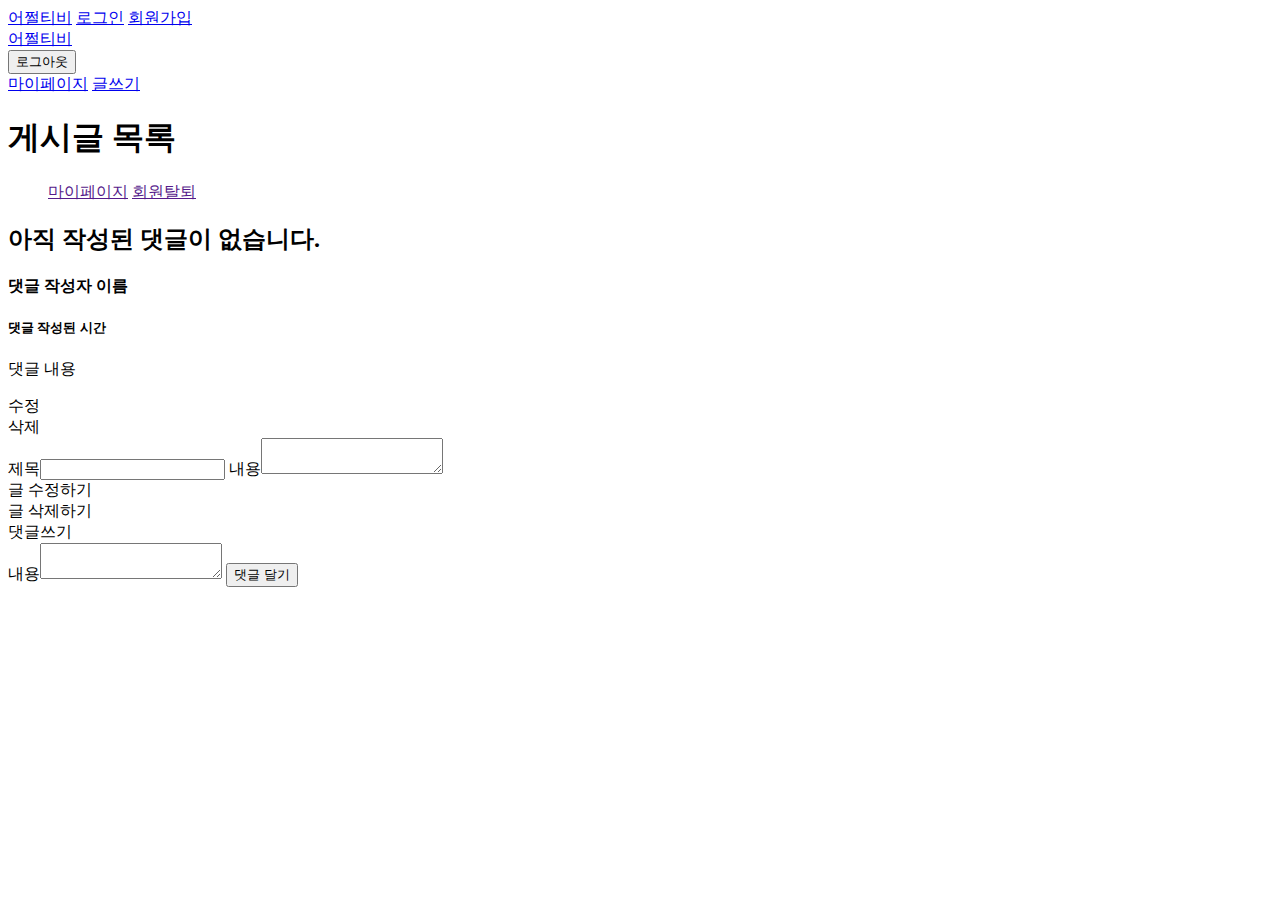
<file: index.html>
<!DOCTYPE html>
<html lang="kr">
  <head>
    <meta charset="UTF-8" />
    <meta name="viewport" content="width=device-width, initial-scale=1.0" />
    <title>제목</title>
  </head>
  <body>
    <header id="isNotLogged">
      <a href="/week7/index.jsp">어쩔티비</a>
      <a href="./Page/login.html" id="loginBtn">로그인</a>
      <a href="./Page/signup.html" id="signupBtn">회원가입</a>
    </header>
  
    <header id="isLogged">
      <a href="/week7/index.jsp">어쩔티비</a>
        <form action="./Action/logoutAction.jsp" id="logoutForm">
          <input type="submit" value="로그아웃" />
        </form>
      <a href="./Action/mypageAction.jsp" id="mypageBtn">마이페이지</a>
      <a href="./Page/writePost.html" id="writePostBtn">글쓰기</a>
    </header>
  
      <h1>게시글 목록</h1>
      <h3 id="userId"></h3>
      <section id="postList"></section>


    <aside>
      <ul>
        <a href>마이페이지</a>
        <a href>회원탈퇴</a>
      </ul>
    </aside>
    <section id="commentSection">
      <h2 id="notExistComment">아직 작성된 댓글이 없습니다.</h2>
      <div>
        <h4 class="commentNickname">댓글 작성자 이름</h3>
        <h5 class="commentTime">댓글 작성된 시간</h5>
        <p class="commentContent">댓글 내용</p>
        <div onclick="updateComment()" class="btn">수정</div>
        <div onclick="deleteComment()" class="btn">삭제</div>
      </div>
    </section>
    <form>
        <label name="title">제목</label><input type="text" name="title">
        <label name="content">내용</label><textarea name="content"></textarea>
    </form>
    <form id="postUpdateAndDelete">
      <div class="btn" onclick="updatePost()">글 수정하기</div>
      <div class="btn" onclick="deletePost()">글 삭제하기</div>
    </form>
    <form method="post" action="">
      댓글쓰기
      <br/>
      <label name="commentContent">내용</label><textarea name="commentContent"></textarea>
      <input type="submit" value="댓글 달기">
    </form>
  </body>
</html>
</file>
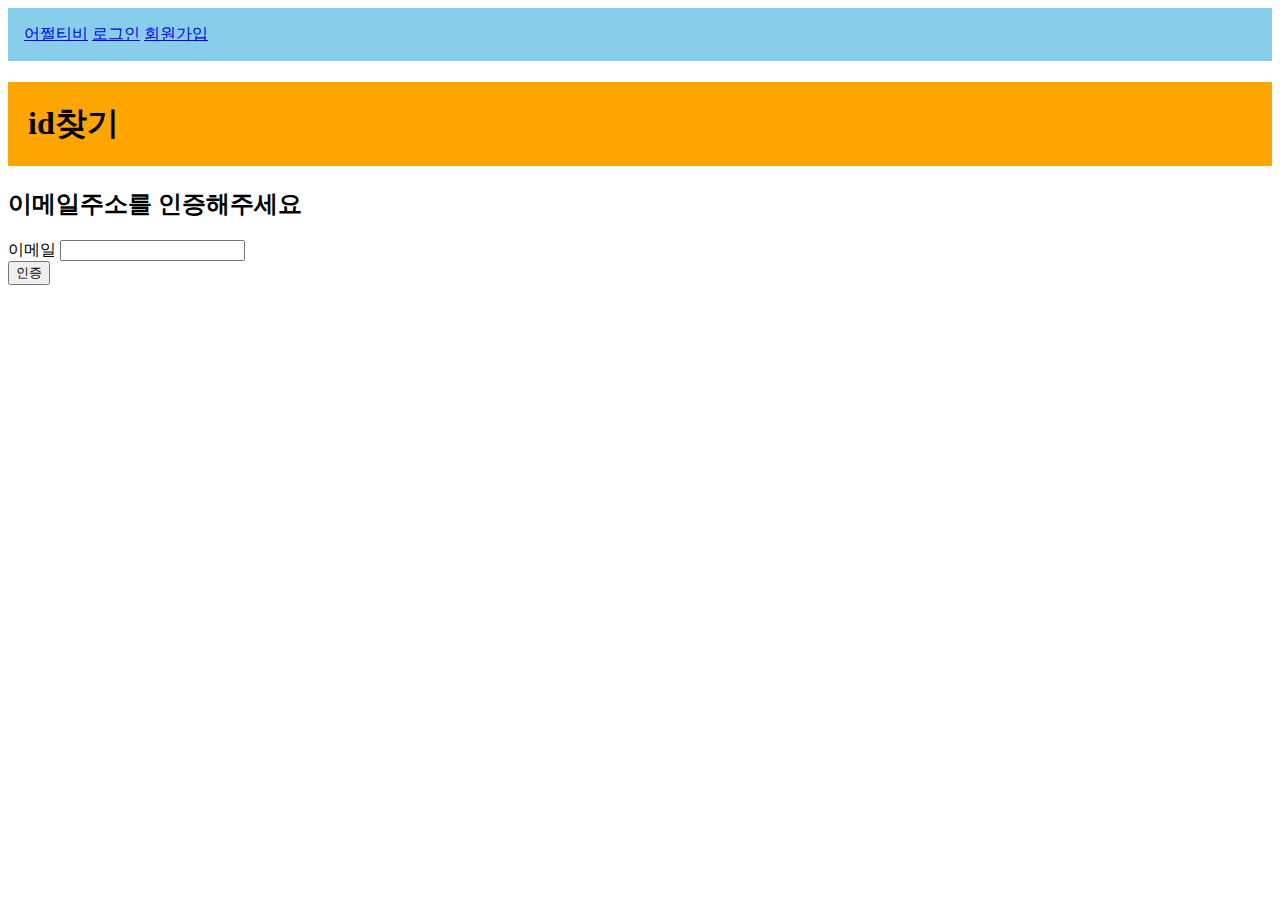
<file: Page/findId.html>
<!DOCTYPE html>
<html lang="kr">
  <head>
    <meta charset="UTF-8" />
    <meta name="viewport" content="width=device-width, initial-scale=1.0" />
    <link rel="stylesheet" href="../global.css" />
    <title>id 찾기</title>
  </head>
  <body>
    <header id="isNotLogged">
      <a href="/week7/index.jsp">어쩔티비</a>
      <a href="login.html" id="loginBtn">로그인</a>
      <a href="signup.html" id="signupBtn">회원가입</a>
    </header>

    <h1>id찾기</h1>
    <h2>이메일주소를 인증해주세요</h2>
    <form method="post" id="findIdForm" action="../Action/findIdAction.jsp">
      <label name="userEmailValue">이메일</label>
      <input type="email" id="userEmailInput" name="userEmailValue" required />
      <br />
      <input type="submit" value="인증" />
    </form>
  </body>
</html>
</file>
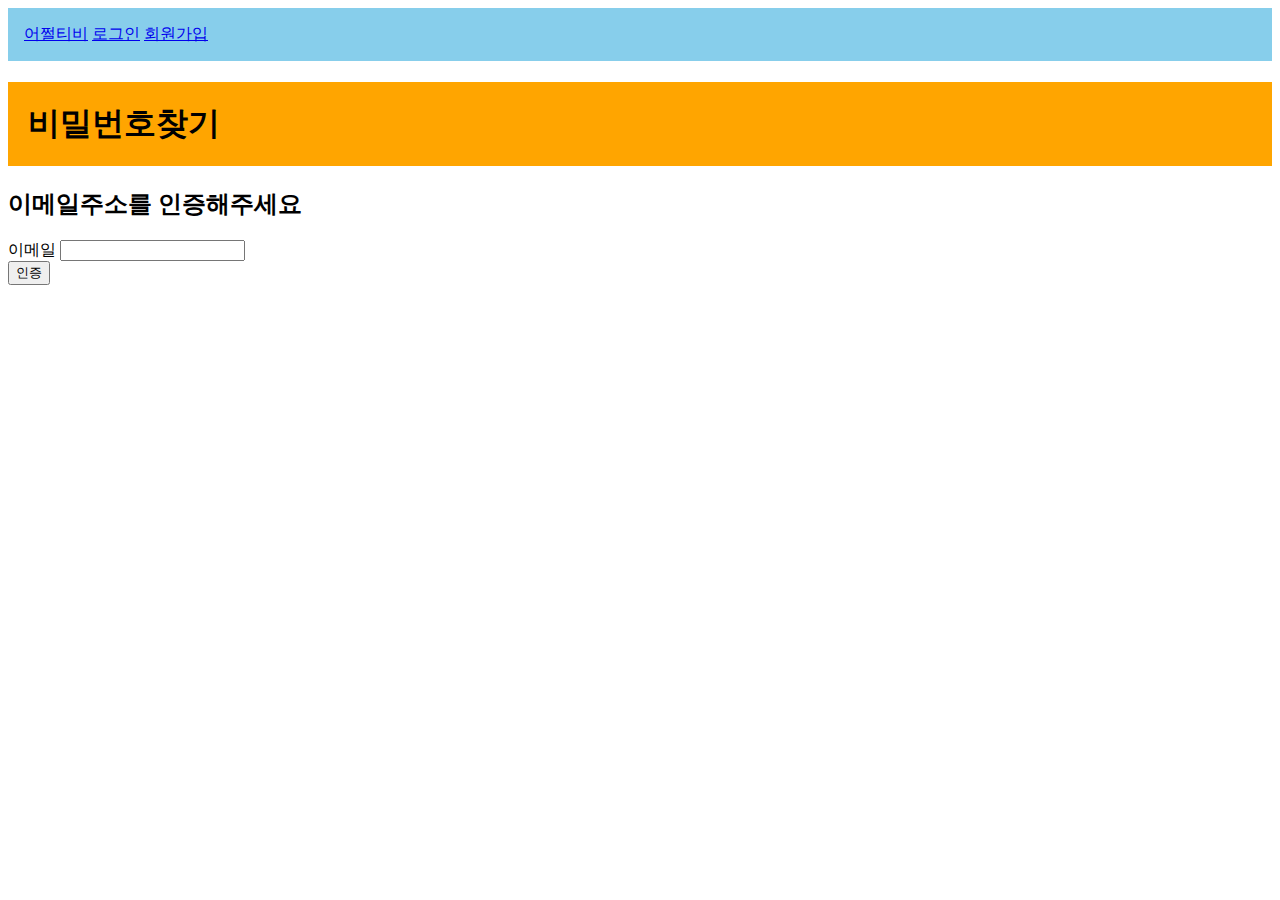
<file: Page/findPassword.html>
<!DOCTYPE html>
<html lang="kr">
  <head>
    <meta charset="UTF-8" />
    <meta name="viewport" content="width=device-width, initial-scale=1.0" />
    <link rel="stylesheet" href="../global.css" />
    <title>비밀번호 찾기</title>
  </head>
  <body>
    <header id="isNotLogged">
      <a href="/week7/index.jsp">어쩔티비</a>
      <a href="login.html" id="loginBtn">로그인</a>
      <a href="signup.html" id="signupBtn">회원가입</a>
    </header>
    <h1>비밀번호찾기</h1>
    <h2>이메일주소를 인증해주세요</h2>
    <form
      method="post"
      id="findPasswordForm"
      action="../Action/findPasswordAction.jsp"
    >
      <label name="userEmailValue">이메일</label>
      <input type="email" id="userEmailInput" name="userEmailValue" required />
      <br />
      <input type="submit" value="인증" />
    </form>
  </body>
</html>
</file>
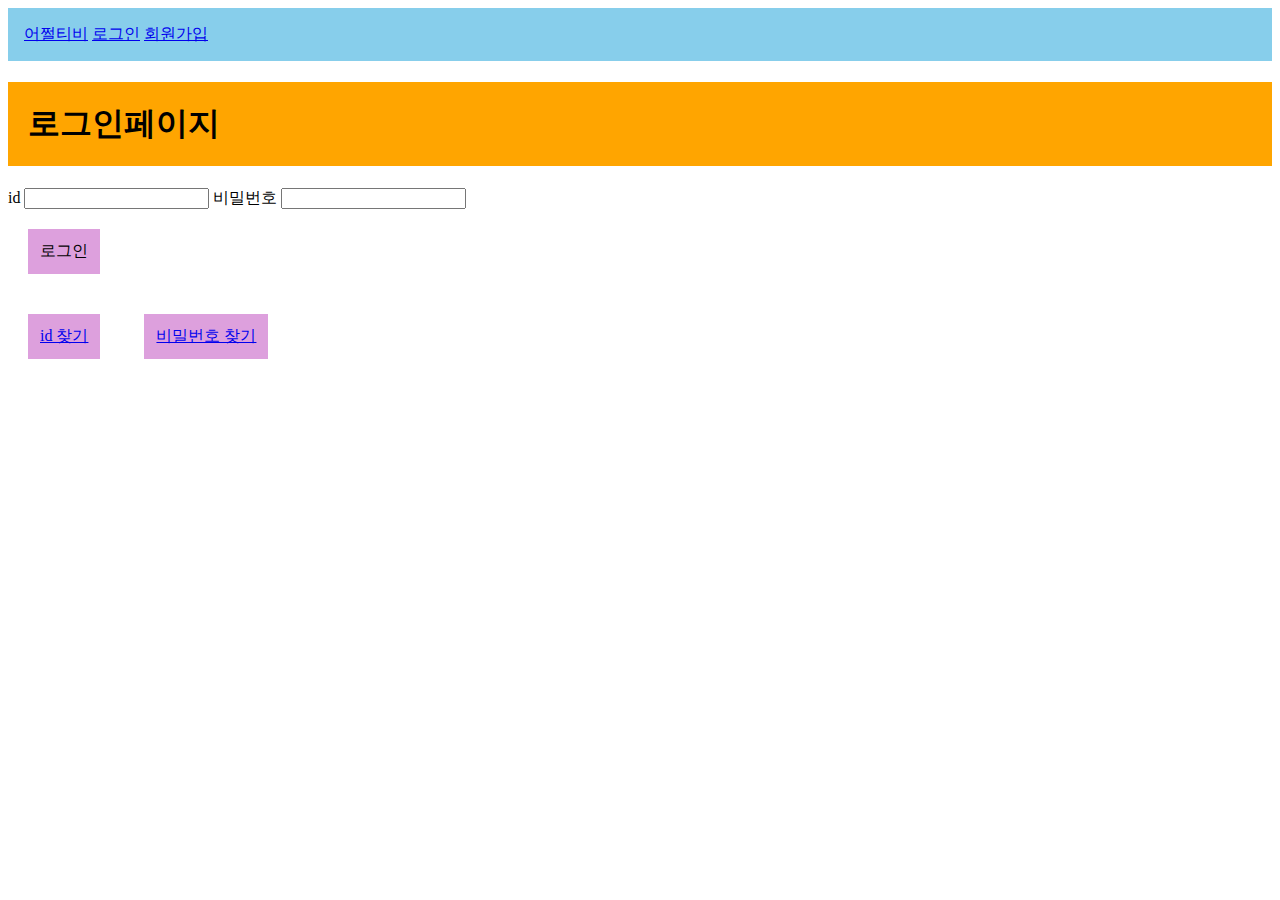
<file: Page/login.html>
<!DOCTYPE html>
<html lang="en">
  <head>
    <meta charset="UTF-8" />
    <meta name="viewport" content="width=device-width, initial-scale=1.0" />
    <link rel="stylesheet" href="../global.css" />
    <title>로그인</title>
  </head>
  <body>
    <header id="isNotLogged">
      <a href="/week7/index.jsp">어쩔티비</a>
      <a href="login.html" id="loginBtn">로그인</a>
      <a href="signup.html" id="signupBtn">회원가입</a>
    </header>

    <h1>로그인페이지</h1>
    <form method="post" id="loginForm">
      <label name="userIdValue">id</label>
      <input type="text" id="userIdInput" name="userIdValue" required />
      <label name="userPasswordValue">비밀번호</label>
      <input
        type="password"
        id="userPasswordInput"
        name="userPasswordValue"
        required
      />
      <br />
      <div class="btn" id="loginBtn" onclick="login()">로그인</div>
      <br />
      <a id="findIdBtn" class="btn" href="./findId.html">id 찾기</a>
      <a id="findPwBtn" class="btn" href="./findPassword.html">비밀번호 찾기</a>
    </form>

    <script>
      function login() {
        document.getElementById("loginForm").action =
          "../Action/loginAction.jsp";
        document.getElementById("loginForm").submit();
      }
    </script>
  </body>
</html>
</file>
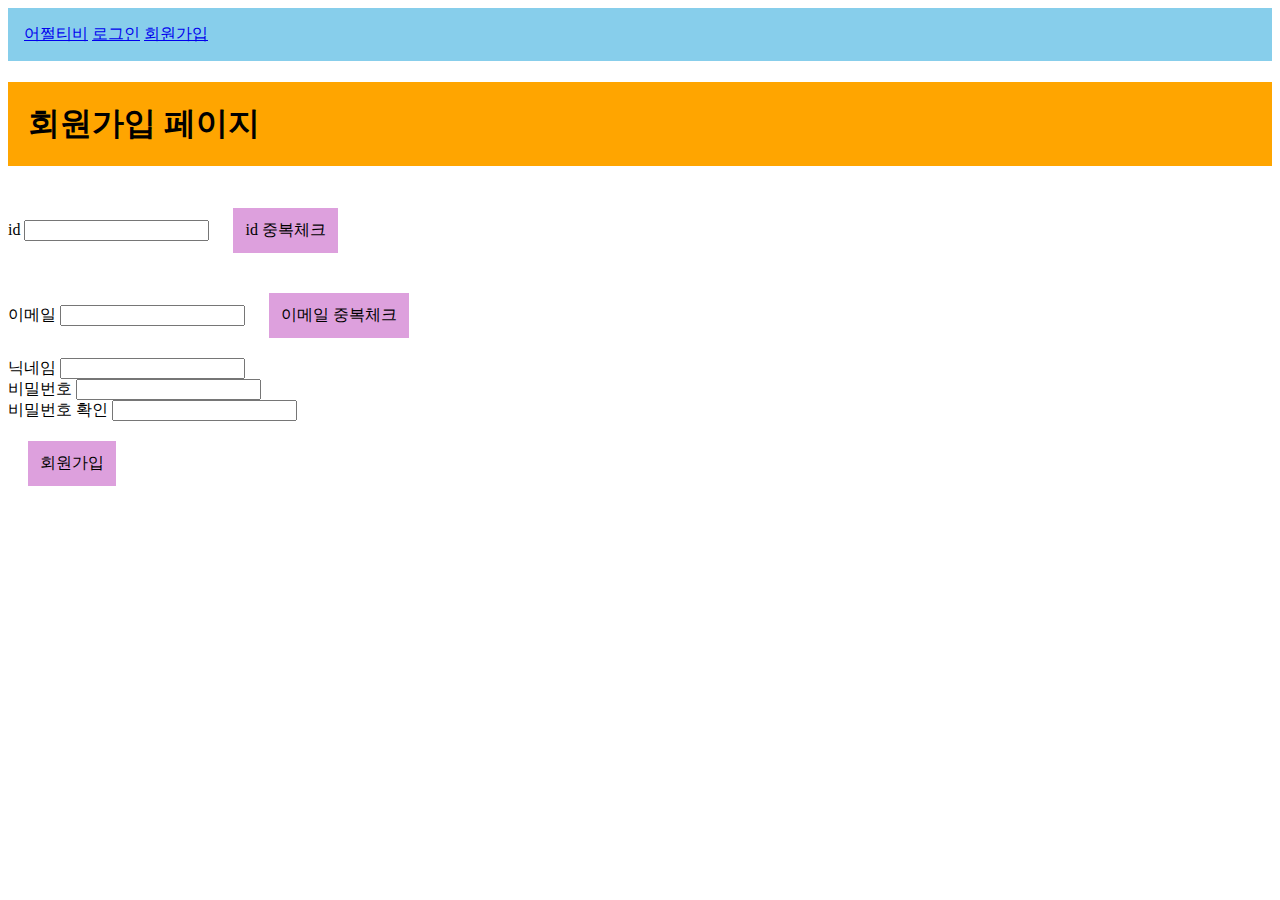
<file: Page/signup.html>
<!DOCTYPE html>
<html lang="kr">
  <head>
    <meta charset="UTF-8" />
    <meta name="viewport" content="width=device-width, initial-scale=1.0" />
    <link rel="stylesheet" href="../global.css" />
    <title>어쩔티비 회원가입</title>
  </head>

  <body>
    <header id="isNotLogged">
      <a href="/week7/index.jsp">어쩔티비</a>
      <a href="login.html" id="loginBtn">로그인</a>
      <a href="signup.html" id="signupBtn">회원가입</a>
    </header>

    <h1>회원가입 페이지</h1>

    <form id="signupForm" method="post" action="">
      <div>
        <label name="userIdValue">id</label>
        <input type="text" id="userIdInput" name="userIdValue" required />
        <div class="btn" id="checkSameIdBtn" onclick="checkSameId()">
          id 중복체크
        </div>
      </div>
      <div>
        <label name="userEmailValue">이메일</label>
        <input
          type="email"
          id="userEmailInput"
          name="userEmailValue"
          required
        />
        <div class="btn" id="checkSameEmailBtn" onclick="checkSameEmail()">
          이메일 중복체크
        </div>
      </div>
      <div>
        <label name="userNicknameValue">닉네임</label>
        <input
          type="text"
          id="userNicknameInput"
          name="userNicknameValue"
          required
        />
      </div>
      <div>
        <label name="userPwValue">비밀번호</label>
        <input
          type="password"
          id="userPasswordInput"
          name="userPasswordValue"
          required
        />
      </div>
      <div>
        <label name="userPwCheckValue">비밀번호 확인</label>
        <input
          type="password"
          id="userPasswordCheckInput"
          name="userPasswordCheckValue"
          required
        />
      </div>
      <div type="submit" class="btn" id="signupBtn" onclick="signup()">
        회원가입
      </div>
      <!-- <input type="submit" value="fakeSubmitBtn" class="fakeBtn" /> -->
    </form>

    <script>
      function signup() {
        if (
          document.getElementById("userIdInput").value.trim() == "" ||
          document.getElementById("userEmailInput").value.trim() == "" ||
          !document.getElementById("userEmailInput").value.includes("@") ||
          document.getElementById("userNicknameInput").value.trim() == "" ||
          document.getElementById("userPasswordInput").value.trim() == "" ||
          document.getElementById("userPasswordCheckInput").value.trim() == ""
        ) {
          alert("값을 올바르게 입력해주세요.");
        } else {
          document.getElementById("signupForm").action =
            "../Action/signupAction.jsp";
          document.getElementById("signupForm").submit();
        }
      }

      function checkSameId() {
        document.getElementById("signupForm").action =
          "../Action/checkSameIdAction.jsp";
        document.getElementById("signupForm").submit();
      }

      function checkSameEmail() {
        document.getElementById("signupForm").action =
          "../Action/checkSameEmailAction.jsp";
        document.getElementById("signupForm").submit();
      }
    </script>
  </body>
</html>
</file>
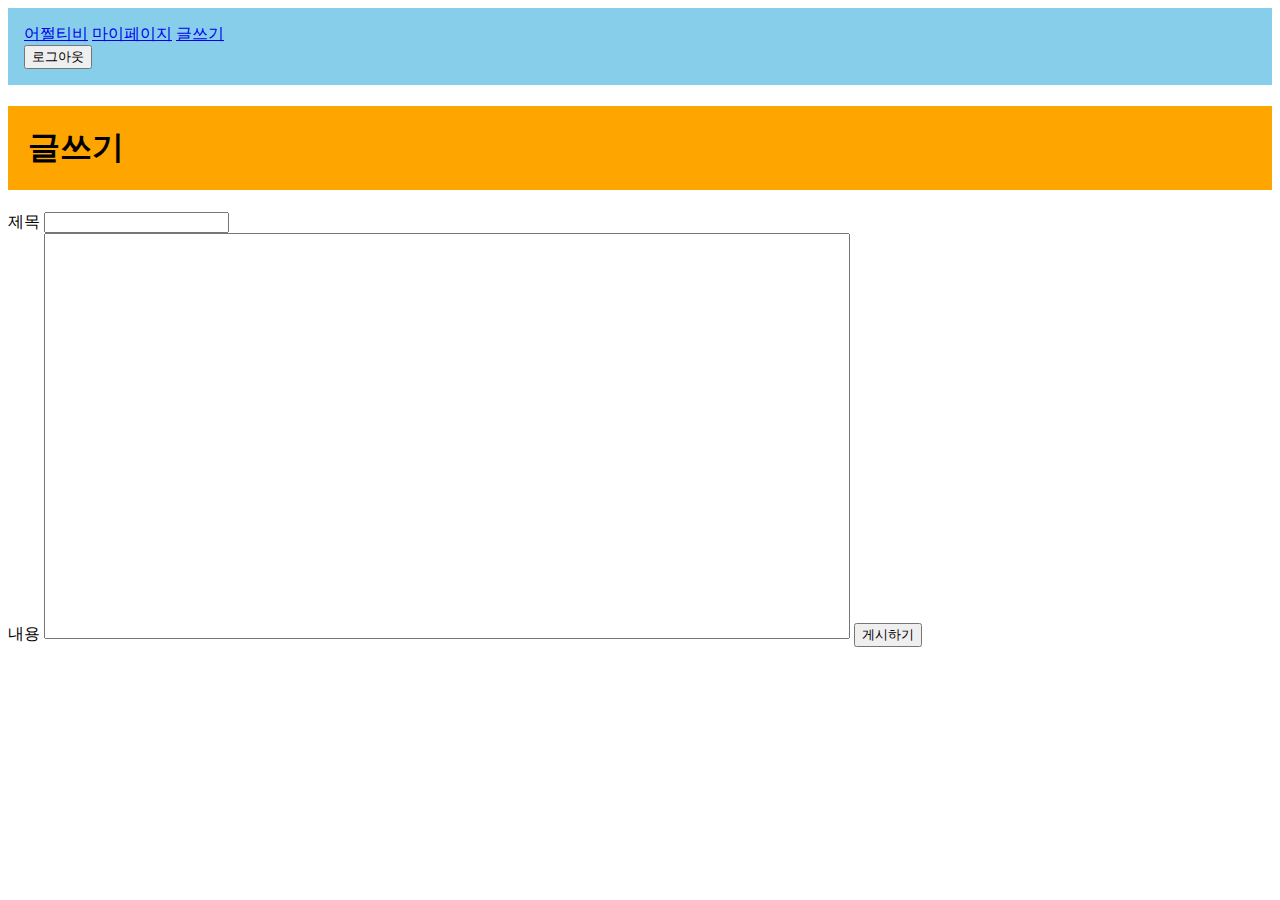
<file: Page/writePost.html>
<!DOCTYPE html>
<html lang="kr">
  <head>
    <meta charset="UTF-8" />
    <meta name="viewport" content="width=device-width, initial-scale=1.0" />
    <link rel="stylesheet" href="../global.css" />
    <title>글쓰기</title>
  </head>
  <body>
    <header id="isLogged">
      <a href="/week7/index.jsp">어쩔티비</a>
      <a href="../Action/mypageAction.jsp" id="mypageBtn">마이페이지</a>
      <a href="./writePost.html" id="writePostBtn">글쓰기</a>
      <form action="../Action/logoutAction.jsp" id="logoutForm">
        <input type="submit" value="로그아웃" />
      </form>
    </header>

    <h1>글쓰기</h1>
    <form method="post" action="../Action/writePostAction.jsp">
      <label name="titleValue">제목</label>
      <input type="text" name="titleValue" required />
      <br />

      <label name="contentValue">내용</label>
      <textarea name="contentValue" required></textarea>

      <input type="submit" value="게시하기" />
    </form>
  </body>
</html>
</file>
<file: global.css>
header {
  background-color: skyblue;
  padding: 16px;
}

/* form {
  background-color: slateblue;
} */

.btn {
  background-color: plum;
  cursor: pointer;
  display: inline-block;
  margin: 20px;
  padding: 12px;
}

h1 {
  background-color: orange;
  padding: 20px;
}

.comment {
  background-color: #d5ebef;
  padding: 32px;
}

textarea {
  resize: none;
  width: 800px;
  height: 400px;
}

.commentTextarea {
  resize: none;
  width: 600px;
  height: 100px;
}

#postList {
  padding: 40px 180px;
  background-color: #fee1ed;
}

.postLink {
  padding: 8px 0;
}

.postNum {
  width: 10%;
  display: inline-block;
  text-align: left;
}

.postTitle {
  width: 30%;
  display: inline-block;
  text-align: center;
}

.postWriter {
  width: 10%;
  display: inline-block;
  text-align: right;
}

.post {
  background-color: #dbeec2;
  padding: 32px;
}

.fakeBtn {
  display: none;
}
</file>
